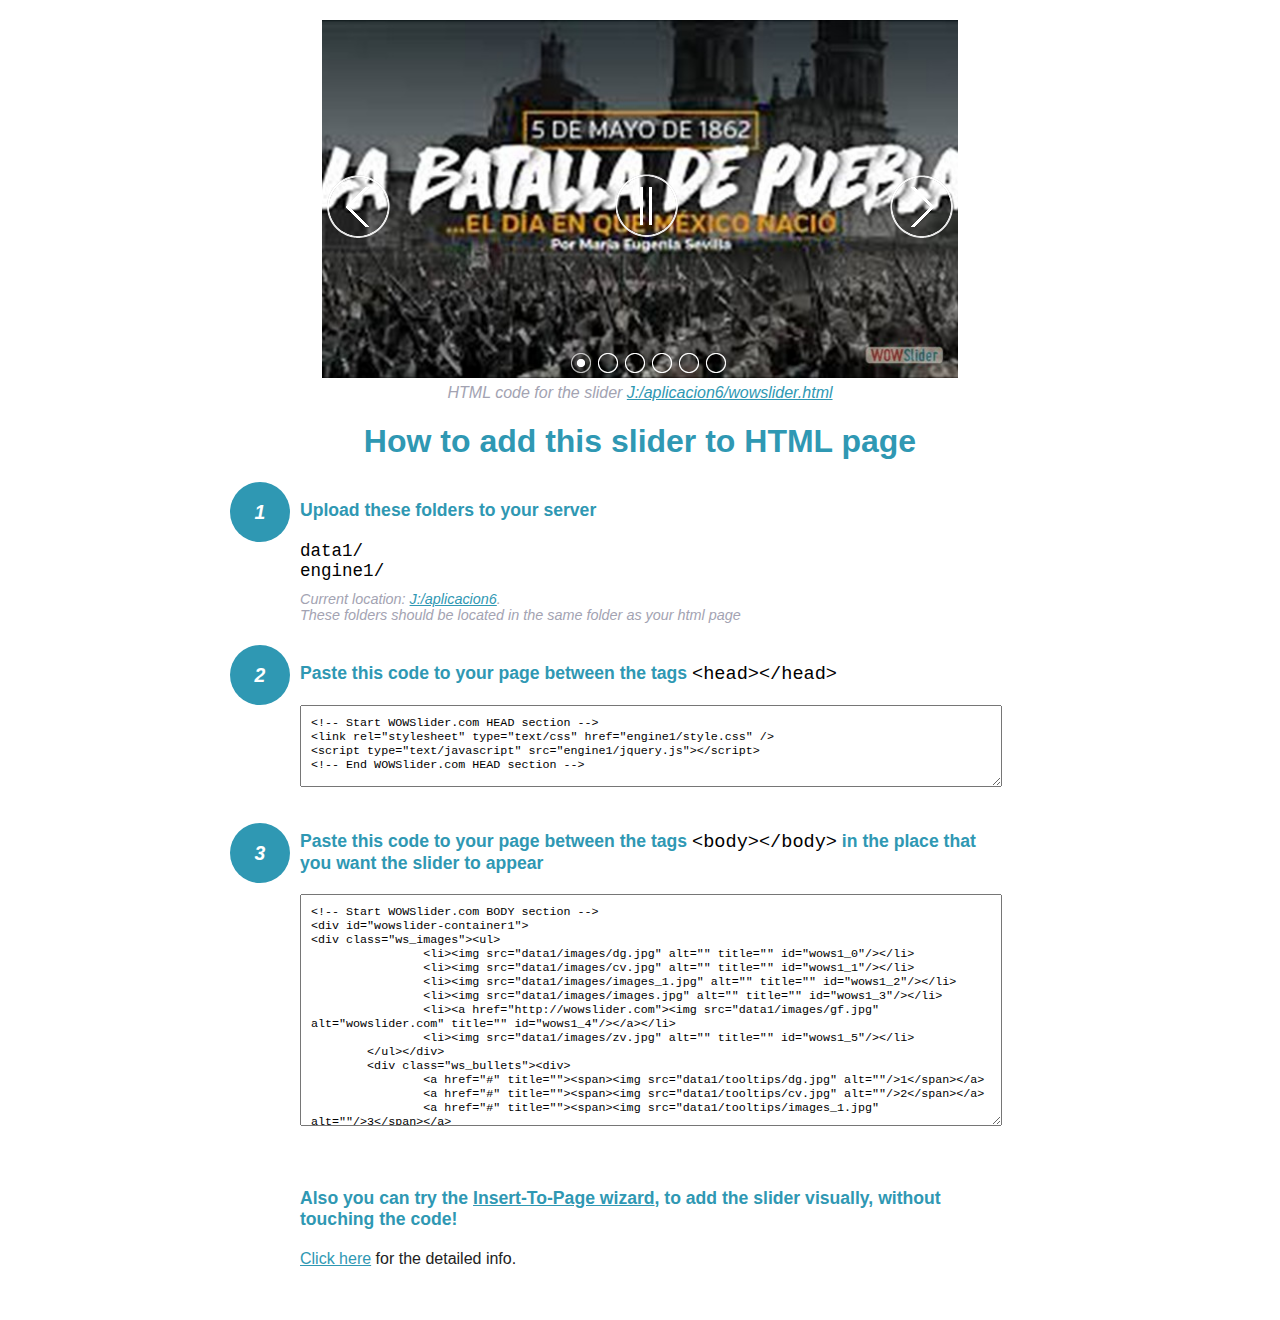
<file: wowslider-howto.html>
<!DOCTYPE html>
<html>
<head>
	<title>WOWSlider</title>
	<meta http-equiv="content-type" content="text/html; charset=utf-8" />
	<meta name="description" content="WOWSlider" />
	
	<!-- Start WOWSlider.com HEAD section --> <!-- add to the <head> of your page -->
	<link rel="stylesheet" type="text/css" href="engine1/style.css" />
	<script type="text/javascript" src="engine1/jquery.js"></script>
	<!-- End WOWSlider.com HEAD section -->


<style>
.instuction {
	font-family: sans-serif, Arial;
	display: block;
	margin: 0 auto;
	max-width: 820px;
	width: 100%;
	padding: 0 70px;
	color: #222;
	-webkit-box-sizing: border-box;
	-moz-box-sizing: border-box;
	box-sizing: border-box;
}
.instuction h1 img {
	max-width: 170px;
	vertical-align: middle;
	margin-bottom: 10px;
}
.instuction h1 {
	color: #2F98B3;
	text-align: center;
}
.instuction h2 {
	position: relative;
	font-size: 1.1em;
	color: #2F98B3;
	margin-bottom: 20px;
	margin-top: 40px;
}
.instuction h2 span.num {
	position: absolute;
	left: -70px;
	top: -18px;
	display: inline-block;
	vertical-align: middle;
	font-style: italic;
	font-size: 1.1em;
	width: 60px;
	height: 60px;
	line-height: 60px;
	text-align: center;
	background: #2F98B3;
	color: #fff;
	border-radius: 50%;
}
.instuction .mono {
	color: #000;
	font-family: monospace;
	font-size: 1.3em;
	font-weight: normal;
}
.instuction li.mono {
	font-size: 1.5em;
}

.instuction ul {
	font-size: 0.9em;
	margin-top: 0;
	padding-left: 0;
	list-style: none;
}
.instuction .note {
	color: #A3A3B2;
	font-style: italic;
	padding-top: 10px;
}
.instuction p.note {
	text-align: center;
	padding-top: 0;
	margin-top: 4px;
}
.instuction textarea {
	font-size: 0.9em;
	min-height: 60px;
	padding: 10px;
	margin: 0;
	overflow: auto;
	max-width: 100%;
	width: 100%;
}
.instuction a,
.instuction a:visited {
	color: #2F98B3;
}
</style>


</head>
<body style="margin:auto">

<br>

<!-- Start WOWSlider.com BODY section --> <!-- add to the <body> of your page -->
<div id="wowslider-container1">
<div class="ws_images"><ul>
		<li><img src="data1/images/dg.jpg" alt="" title="" id="wows1_0"/></li>
		<li><img src="data1/images/cv.jpg" alt="" title="" id="wows1_1"/></li>
		<li><img src="data1/images/images_1.jpg" alt="" title="" id="wows1_2"/></li>
		<li><img src="data1/images/images.jpg" alt="" title="" id="wows1_3"/></li>
		<li><a href="http://wowslider.com"><img src="data1/images/gf.jpg" alt="wowslider.com" title="" id="wows1_4"/></a></li>
		<li><img src="data1/images/zv.jpg" alt="" title="" id="wows1_5"/></li>
	</ul></div>
	<div class="ws_bullets"><div>
		<a href="#" title=""><span><img src="data1/tooltips/dg.jpg" alt=""/>1</span></a>
		<a href="#" title=""><span><img src="data1/tooltips/cv.jpg" alt=""/>2</span></a>
		<a href="#" title=""><span><img src="data1/tooltips/images_1.jpg" alt=""/>3</span></a>
		<a href="#" title=""><span><img src="data1/tooltips/images.jpg" alt=""/>4</span></a>
		<a href="#" title=""><span><img src="data1/tooltips/gf.jpg" alt=""/>5</span></a>
		<a href="#" title=""><span><img src="data1/tooltips/zv.jpg" alt=""/>6</span></a>
	</div></div><div class="ws_script" style="position:absolute;left:-99%"><a href="http://wowslider.com/vi">css slider</a> by WOWSlider.com v8.7</div>
<div class="ws_shadow"></div>
</div>	
<script type="text/javascript" src="engine1/wowslider.js"></script>
<script type="text/javascript" src="engine1/script.js"></script>
<!-- End WOWSlider.com BODY section -->


<div class="instuction">
	<p class="note">HTML code for the slider <a href="file:///J:/aplicacion6/wowslider.html">J:/aplicacion6/wowslider.html</a></p>

	<h1>
		How to add this slider to HTML page
	</h1>

	<h2><span class="num">1</span> Upload these folders to your server</h2>
	<ul>
		<li class="mono">data1/</li>
		<li class="mono">engine1/</li>
		<li class="note">Current location: <a href="file:///J:/aplicacion6">J:/aplicacion6</a>. <br>These folders should be located in the same folder as your html page</li>
	</ul>

	<h2><span class="num">2</span> Paste this code to your page between the tags <span class="mono">&lt;head&gt;&lt;/head&gt;</span></h2>
	<textarea onclick="this.select()">&lt;!-- Start WOWSlider.com HEAD section --&gt;
&lt;link rel=&quot;stylesheet&quot; type=&quot;text/css&quot; href=&quot;engine1/style.css&quot; /&gt;
&lt;script type=&quot;text/javascript&quot; src=&quot;engine1/jquery.js&quot;&gt;&lt;/script&gt;
&lt;!-- End WOWSlider.com HEAD section --&gt;</textarea>


	<h2><span class="num" style="top: -8px;">3</span> Paste this code to your page between the tags <span class="mono">&lt;body&gt;&lt;/body&gt;</span> in the place that you want the slider to appear</h2>
	<textarea onclick="this.select()" rows="15">&lt;!-- Start WOWSlider.com BODY section --&gt;
&lt;div id=&quot;wowslider-container1&quot;&gt;
&lt;div class=&quot;ws_images&quot;&gt;&lt;ul&gt;
		&lt;li&gt;&lt;img src=&quot;data1/images/dg.jpg&quot; alt=&quot;&quot; title=&quot;&quot; id=&quot;wows1_0&quot;/&gt;&lt;/li&gt;
		&lt;li&gt;&lt;img src=&quot;data1/images/cv.jpg&quot; alt=&quot;&quot; title=&quot;&quot; id=&quot;wows1_1&quot;/&gt;&lt;/li&gt;
		&lt;li&gt;&lt;img src=&quot;data1/images/images_1.jpg&quot; alt=&quot;&quot; title=&quot;&quot; id=&quot;wows1_2&quot;/&gt;&lt;/li&gt;
		&lt;li&gt;&lt;img src=&quot;data1/images/images.jpg&quot; alt=&quot;&quot; title=&quot;&quot; id=&quot;wows1_3&quot;/&gt;&lt;/li&gt;
		&lt;li&gt;&lt;a href=&quot;http://wowslider.com&quot;&gt;&lt;img src=&quot;data1/images/gf.jpg&quot; alt=&quot;wowslider.com&quot; title=&quot;&quot; id=&quot;wows1_4&quot;/&gt;&lt;/a&gt;&lt;/li&gt;
		&lt;li&gt;&lt;img src=&quot;data1/images/zv.jpg&quot; alt=&quot;&quot; title=&quot;&quot; id=&quot;wows1_5&quot;/&gt;&lt;/li&gt;
	&lt;/ul&gt;&lt;/div&gt;
	&lt;div class=&quot;ws_bullets&quot;&gt;&lt;div&gt;
		&lt;a href=&quot;#&quot; title=&quot;&quot;&gt;&lt;span&gt;&lt;img src=&quot;data1/tooltips/dg.jpg&quot; alt=&quot;&quot;/&gt;1&lt;/span&gt;&lt;/a&gt;
		&lt;a href=&quot;#&quot; title=&quot;&quot;&gt;&lt;span&gt;&lt;img src=&quot;data1/tooltips/cv.jpg&quot; alt=&quot;&quot;/&gt;2&lt;/span&gt;&lt;/a&gt;
		&lt;a href=&quot;#&quot; title=&quot;&quot;&gt;&lt;span&gt;&lt;img src=&quot;data1/tooltips/images_1.jpg&quot; alt=&quot;&quot;/&gt;3&lt;/span&gt;&lt;/a&gt;
		&lt;a href=&quot;#&quot; title=&quot;&quot;&gt;&lt;span&gt;&lt;img src=&quot;data1/tooltips/images.jpg&quot; alt=&quot;&quot;/&gt;4&lt;/span&gt;&lt;/a&gt;
		&lt;a href=&quot;#&quot; title=&quot;&quot;&gt;&lt;span&gt;&lt;img src=&quot;data1/tooltips/gf.jpg&quot; alt=&quot;&quot;/&gt;5&lt;/span&gt;&lt;/a&gt;
		&lt;a href=&quot;#&quot; title=&quot;&quot;&gt;&lt;span&gt;&lt;img src=&quot;data1/tooltips/zv.jpg&quot; alt=&quot;&quot;/&gt;6&lt;/span&gt;&lt;/a&gt;
	&lt;/div&gt;&lt;/div&gt;&lt;div class=&quot;ws_script&quot; style=&quot;position:absolute;left:-99%&quot;&gt;&lt;a href=&quot;http://wowslider.com/vi&quot;&gt;css slider&lt;/a&gt; by WOWSlider.com v8.7&lt;/div&gt;
&lt;div class=&quot;ws_shadow&quot;&gt;&lt;/div&gt;
&lt;/div&gt;	
&lt;script type=&quot;text/javascript&quot; src=&quot;engine1/wowslider.js&quot;&gt;&lt;/script&gt;
&lt;script type=&quot;text/javascript&quot; src=&quot;engine1/script.js&quot;&gt;&lt;/script&gt;
&lt;!-- End WOWSlider.com BODY section --&gt;</textarea>

<br><br>
<h2>Also you can try the <a href="http://wowslider.com/help/add-wowslider-to-page-2.html" target="_blank">Insert-To-Page wizard</a>, to add the slider visually, without touching the code!</h2>
<p>
	<a href="http://wowslider.com/help/add-wowslider-to-page-2.html" target="_blank">Click here</a> for the detailed info.
</p>
</div>

<br><br>
</body>
</html>
</file>
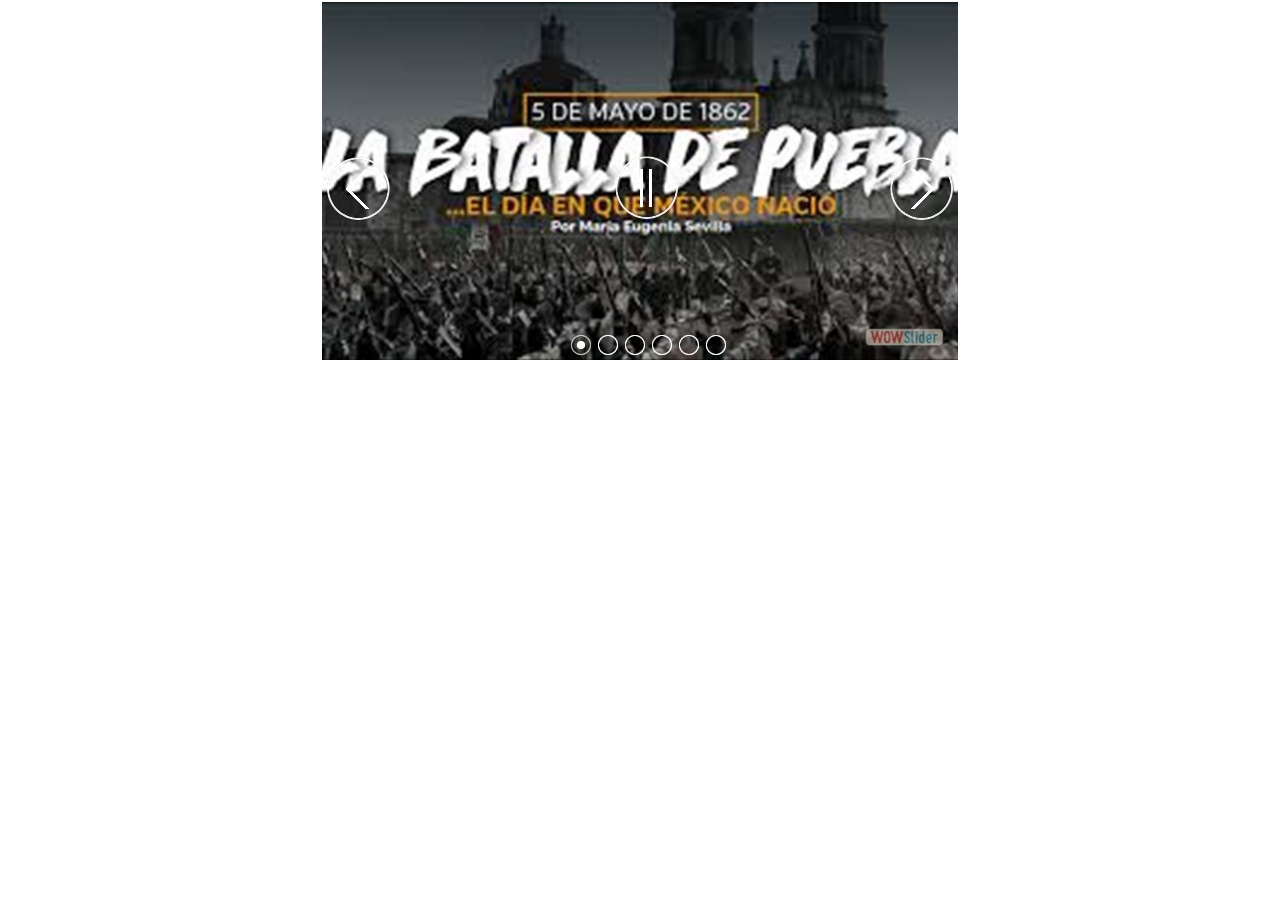
<file: wowslider.html>
<!DOCTYPE html>
<html>
<head>
	<title>Css slider</title>
	<meta http-equiv="content-type" content="text/html; charset=utf-8" />
	<meta name="description" content="Made with WOW Slider - Create beautiful, responsive image sliders in a few clicks. Awesome skins and animations. Css slider" />
	
	<!-- Start WOWSlider.com HEAD section --> <!-- add to the <head> of your page -->
	<link rel="stylesheet" type="text/css" href="engine1/style.css" />
	<script type="text/javascript" src="engine1/jquery.js"></script>
	<!-- End WOWSlider.com HEAD section -->

</head>
<body style="background-color:#FFFFFF;margin:auto">
	
	<!-- Start WOWSlider.com BODY section --> <!-- add to the <body> of your page -->
	<div id="wowslider-container1">
	<div class="ws_images"><ul>
		<li><img src="data1/images/dg.jpg" alt="" title="" id="wows1_0"/></li>
		<li><img src="data1/images/cv.jpg" alt="" title="" id="wows1_1"/></li>
		<li><img src="data1/images/images_1.jpg" alt="" title="" id="wows1_2"/></li>
		<li><img src="data1/images/images.jpg" alt="" title="" id="wows1_3"/></li>
		<li><a href="http://wowslider.com"><img src="data1/images/gf.jpg" alt="wowslider.com" title="" id="wows1_4"/></a></li>
		<li><img src="data1/images/zv.jpg" alt="" title="" id="wows1_5"/></li>
	</ul></div>
	<div class="ws_bullets"><div>
		<a href="#" title=""><span><img src="data1/tooltips/dg.jpg" alt=""/>1</span></a>
		<a href="#" title=""><span><img src="data1/tooltips/cv.jpg" alt=""/>2</span></a>
		<a href="#" title=""><span><img src="data1/tooltips/images_1.jpg" alt=""/>3</span></a>
		<a href="#" title=""><span><img src="data1/tooltips/images.jpg" alt=""/>4</span></a>
		<a href="#" title=""><span><img src="data1/tooltips/gf.jpg" alt=""/>5</span></a>
		<a href="#" title=""><span><img src="data1/tooltips/zv.jpg" alt=""/>6</span></a>
	</div></div><div class="ws_script" style="position:absolute;left:-99%"><a href="http://wowslider.com/vi">css slider</a> by WOWSlider.com v8.7</div>
	<div class="ws_shadow"></div>
	</div>	
	<script type="text/javascript" src="engine1/wowslider.js"></script>
	<script type="text/javascript" src="engine1/script.js"></script>
	<!-- End WOWSlider.com BODY section -->

</body>
</html>
</file>
<file: engine1/style.css>
/*
 *	generated by WOW Slider 8.7
 *	template Pure
 */
@import url(https://fonts.googleapis.com/css?family=Arimo&subset=latin,cyrillic,latin-ext);
#wowslider-container1 { 
	display: table;
	zoom: 1; 
	position: relative;
	width: 100%;
	max-width: 640px;
	max-height:360px;
	margin:0px auto 0px;
	z-index:90;
	text-align:left; /* reset align=center */
	font-size: 10px;
	text-shadow: none; /* fix some user styles */

	/* reset box-sizing (to boostrap friendly) */
	-webkit-box-sizing: content-box;
	-moz-box-sizing: content-box;
	box-sizing: content-box; 
}
* html #wowslider-container1{ width:640px }
#wowslider-container1 .ws_images ul{
	position:relative;
	width: 10000%; 
	height:100%;
	left:0;
	list-style:none;
	margin:0;
	padding:0;
	border-spacing:0;
	overflow: visible;
	/*table-layout:fixed;*/
}
#wowslider-container1 .ws_images ul li{
	position: relative;
	width:1%;
	height:100%;
	line-height:0; /*opera*/
	overflow: hidden;
	float:left;
	/*font-size:0;*/
	padding:0 0 0 0 !important;
	margin:0 0 0 0 !important;
}

#wowslider-container1 .ws_images{
	position: relative;
	left:0;
	top:0;
	height:100%;
	max-height:360px;
	max-width: 640px;
	vertical-align: top;
	border:2px solid #FFFFFF;
	overflow: hidden;
}
#wowslider-container1 .ws_images ul a{
	width:100%;
	height:100%;
	max-height:360px;
	display:block;
	color:transparent;
}
#wowslider-container1 img{
	max-width: none !important;
}
#wowslider-container1 .ws_images .ws_list img,
#wowslider-container1 .ws_images > div > img{
	width:100%;
	border:none 0;
	max-width: none;
	padding:0;
	margin:0;
}
#wowslider-container1 .ws_images > div > img {
	max-height:360px;
}

#wowslider-container1 .ws_images iframe {
	position: absolute;
	z-index: -1;
}

#wowslider-container1 .ws-title > div {
	display: inline-block !important;
}

#wowslider-container1 a{ 
	text-decoration: none; 
	outline: none; 
	border: none; 
}

#wowslider-container1  .ws_bullets { 
	float: left;
	position:absolute;
	z-index:70;
}
#wowslider-container1  .ws_bullets div{
	position:relative;
	float:left;
	font-size: 0px;
}
/* compatibility with Joomla styles */
#wowslider-container1  .ws_bullets a {
	line-height: 0;
}

#wowslider-container1  .ws_script{
	display:none;
}
#wowslider-container1 sound, 
#wowslider-container1 object{
	position:absolute;
}

/* prevent some of users reset styles */
#wowslider-container1 .ws_effect {
	position: static;
	width: 100%;
	height: 100%;
}

#wowslider-container1 .ws_photoItem {
	border: 2em solid #fff;
	margin-left: -2em;
	margin-top: -2em;
}
#wowslider-container1 .ws_cube_side {
	background: #A6A5A9;
}


#wowslider-container1.ws_gestures {
	cursor: -webkit-grab;
	cursor: -moz-grab;
	cursor: url("[data-uri]"), move;
}
#wowslider-container1.ws_gestures.ws_grabbing {
	cursor: -webkit-grabbing;
	cursor: -moz-grabbing;
	cursor: url("[data-uri]"), move;
}

/* hide controls when video start play */
#wowslider-container1.ws_video_playing .ws_bullets,
#wowslider-container1.ws_video_playing .ws_fullscreen,
#wowslider-container1.ws_video_playing .ws_next,
#wowslider-container1.ws_video_playing .ws_prev {
	display: none;
}


/* youtube/vimeo buttons */
#wowslider-container1 .ws_video_btn {
	position: absolute;
	display: none;
	cursor: pointer;
	top: 0;
	left: 0;
	width: 100%;
	height: 100%;
	z-index: 55;
}
#wowslider-container1 .ws_video_btn.ws_youtube,
#wowslider-container1 .ws_video_btn.ws_vimeo {
	display: block;
}
#wowslider-container1 .ws_video_btn div {
	position: absolute;
	background-image: url(./playvideo.png);
	background-size: 200%;
	top: 50%;
	left: 50%;
	width: 7em;
	height: 5em;
	margin-left: -3.5em;
	margin-top: -2.5em;
}
#wowslider-container1 .ws_video_btn.ws_youtube div {
	background-position: 0 0;
}
#wowslider-container1 .ws_video_btn.ws_youtube:hover div {
	background-position: 100% 0;
}
#wowslider-container1 .ws_video_btn.ws_vimeo div {
	background-position: 0 100%;
}
#wowslider-container1 .ws_video_btn.ws_vimeo:hover div {
	background-position: 100% 100%;
}

#wowslider-container1 .ws_playpause.ws_hide {
	display: none !important;
}

#wowslider-container1  .ws_bullets { 
	padding: 5px; 
}
#wowslider-container1 .ws_bullets a { 
	width:20px;
	height:20px;
	background: url(./bullet.png) left top;
	float: left; 
	text-indent: -4000px; 
	position:relative;
	margin-left:7px;
	color:transparent;
}
#wowslider-container1 .ws_bullets a:hover{
	background-position: 0 50%;	
}
#wowslider-container1 .ws_bullets a.ws_selbull{ 
	background-position: 0 100%;
}	
#wowslider-container1 a.ws_next, #wowslider-container1 a.ws_prev {
	background-size: 200%;

	position:absolute;
	top:50%;
	margin-top:-2.4em;
	z-index:60;
	height: 6.4em;
	width: 6.4em;
	background-image: url(./arrows.png);
}
#wowslider-container1 a.ws_next{
	background-position: 100% 0;
	right:0.5em;
}
#wowslider-container1 a.ws_prev {
	left:0.5em;
	background-position: 0 0;  
}
#wowslider-container1 a.ws_next:hover{
	background-position: 100% 100%;
}
#wowslider-container1 a.ws_prev:hover {
	background-position: 0 100%; 
}

/*playpause*/
#wowslider-container1 .ws_playpause {
    width: 6.4em;
    height: 6.4em;
    position: absolute;
    top: 50%;
    left: 50%;
    margin-left: -2.5em;
    margin-top: -2.5em;
    z-index: 59;
}

#wowslider-container1 .ws_pause {
	background-size: 100%;
    background-image: url(./pause.png);
}

#wowslider-container1 .ws_play {
	background-size: 100%;
    background-image: url(./play.png);
}

#wowslider-container1 .ws_pause:hover, #wowslider-container1 .ws_play:hover {
    background-position: 100% 100% !important;
}/* bottom center */
#wowslider-container1  .ws_bullets {
   bottom: 0;
	left:50%;
	padding: 5px;
}
#wowslider-container1  .ws_bullets div{
	left:-50%;
}
#wowslider-container1 .ws-title{
	position:absolute;
	display:block;
	font: 2em 'Arimo', sans-serif;
	bottom: -0.9em;
	left: 0;
	margin:1.8em 0.7em;
	padding:0.6em 0.5em;
	color:#ffffff;
	z-index: 50;
	line-height: 1em;
	text-transform: uppercase;
	
}
#wowslider-container1 .ws-title div,#wowslider-container1 .ws-title span{
	display:inline-block;
	padding:0.5em;
	background-color:rgba(255, 255, 255, 0.3);
	border: 1px solid #ffffff;
	border-radius: 0.5em;
    -moz-border-radius: 0.5em;
    -webkit-border-radius: 0.5em;
}
#wowslider-container1 .ws-title div{
	display:block;
	margin-top: 0.3em;
	font-size: 0.7em;
	font-weight: normal;
}#wowslider-container1 .ws_images > ul{
	animation: wsBasic 24s infinite;
	-moz-animation: wsBasic 24s infinite;
	-webkit-animation: wsBasic 24s infinite;
}
@keyframes wsBasic{0%{left:-0%} 8.33%{left:-0%} 16.67%{left:-100%} 25%{left:-100%} 33.33%{left:-200%} 41.67%{left:-200%} 50%{left:-300%} 58.33%{left:-300%} 66.67%{left:-400%} 75%{left:-400%} 83.33%{left:-500%} 91.67%{left:-500%} }
@-moz-keyframes wsBasic{0%{left:-0%} 8.33%{left:-0%} 16.67%{left:-100%} 25%{left:-100%} 33.33%{left:-200%} 41.67%{left:-200%} 50%{left:-300%} 58.33%{left:-300%} 66.67%{left:-400%} 75%{left:-400%} 83.33%{left:-500%} 91.67%{left:-500%} }
@-webkit-keyframes wsBasic{0%{left:-0%} 8.33%{left:-0%} 16.67%{left:-100%} 25%{left:-100%} 33.33%{left:-200%} 41.67%{left:-200%} 50%{left:-300%} 58.33%{left:-300%} 66.67%{left:-400%} 75%{left:-400%} 83.33%{left:-500%} 91.67%{left:-500%} }

#wowslider-container1 .ws_bullets  a img{
	text-indent:0;
	display:block;
	bottom:25px;
	left:-43px;
	visibility:hidden;
	position:absolute;
    border: 1px solid rgba(220, 220, 220, 0.6);
	border-radius:1px;
	
	-moz-border-radius:2px;
	-webkit-border-radius:2px;
	max-width:none;
}
#wowslider-container1 .ws_bullets a:hover img{
	visibility:visible;
}

#wowslider-container1 .ws_bulframe div div{
	height:48px;
	overflow:visible;
	position:relative;
}
#wowslider-container1 .ws_bulframe div {
	
	left:0;
	overflow:hidden;
	position:relative;
	width:85px;
	background-color:#FFFFFF;
	
 
	
}
#wowslider-container1  .ws_bullets .ws_bulframe{
	
	display:none;
	bottom:29px;
	overflow:visible;
	position:absolute;
	cursor:pointer;
    -moz-box-shadow: 0 1px 3px rgba(0, 0, 0, 0.4);
	box-shadow: 0 1px 3px rgba(0, 0, 0, 0.4);
    border: 1px solid #FFF;
	border-radius:3px;
	-moz-border-radius:3px;
}
#wowslider-container1 .ws_bulframe span{
	display:block;
	position:absolute;
	bottom:-8px;
	margin-left:1px;
	left:43px;
	background:url(./triangle.png);
	width:15px;
	height:6px;
}#wowslider-container1 .ws_bulframe div div{
	height: auto;
}

@media all and (max-width:760px) {
	#wowslider-container1 .ws_fullscreen {
		display: block;
	}
}
@media all and (max-width:400px){
	#wowslider-container1 .ws_controls,
	#wowslider-container1 .ws_bullets,
	#wowslider-container1 .ws_thumbs{
		display: none
	}
}
</file>
